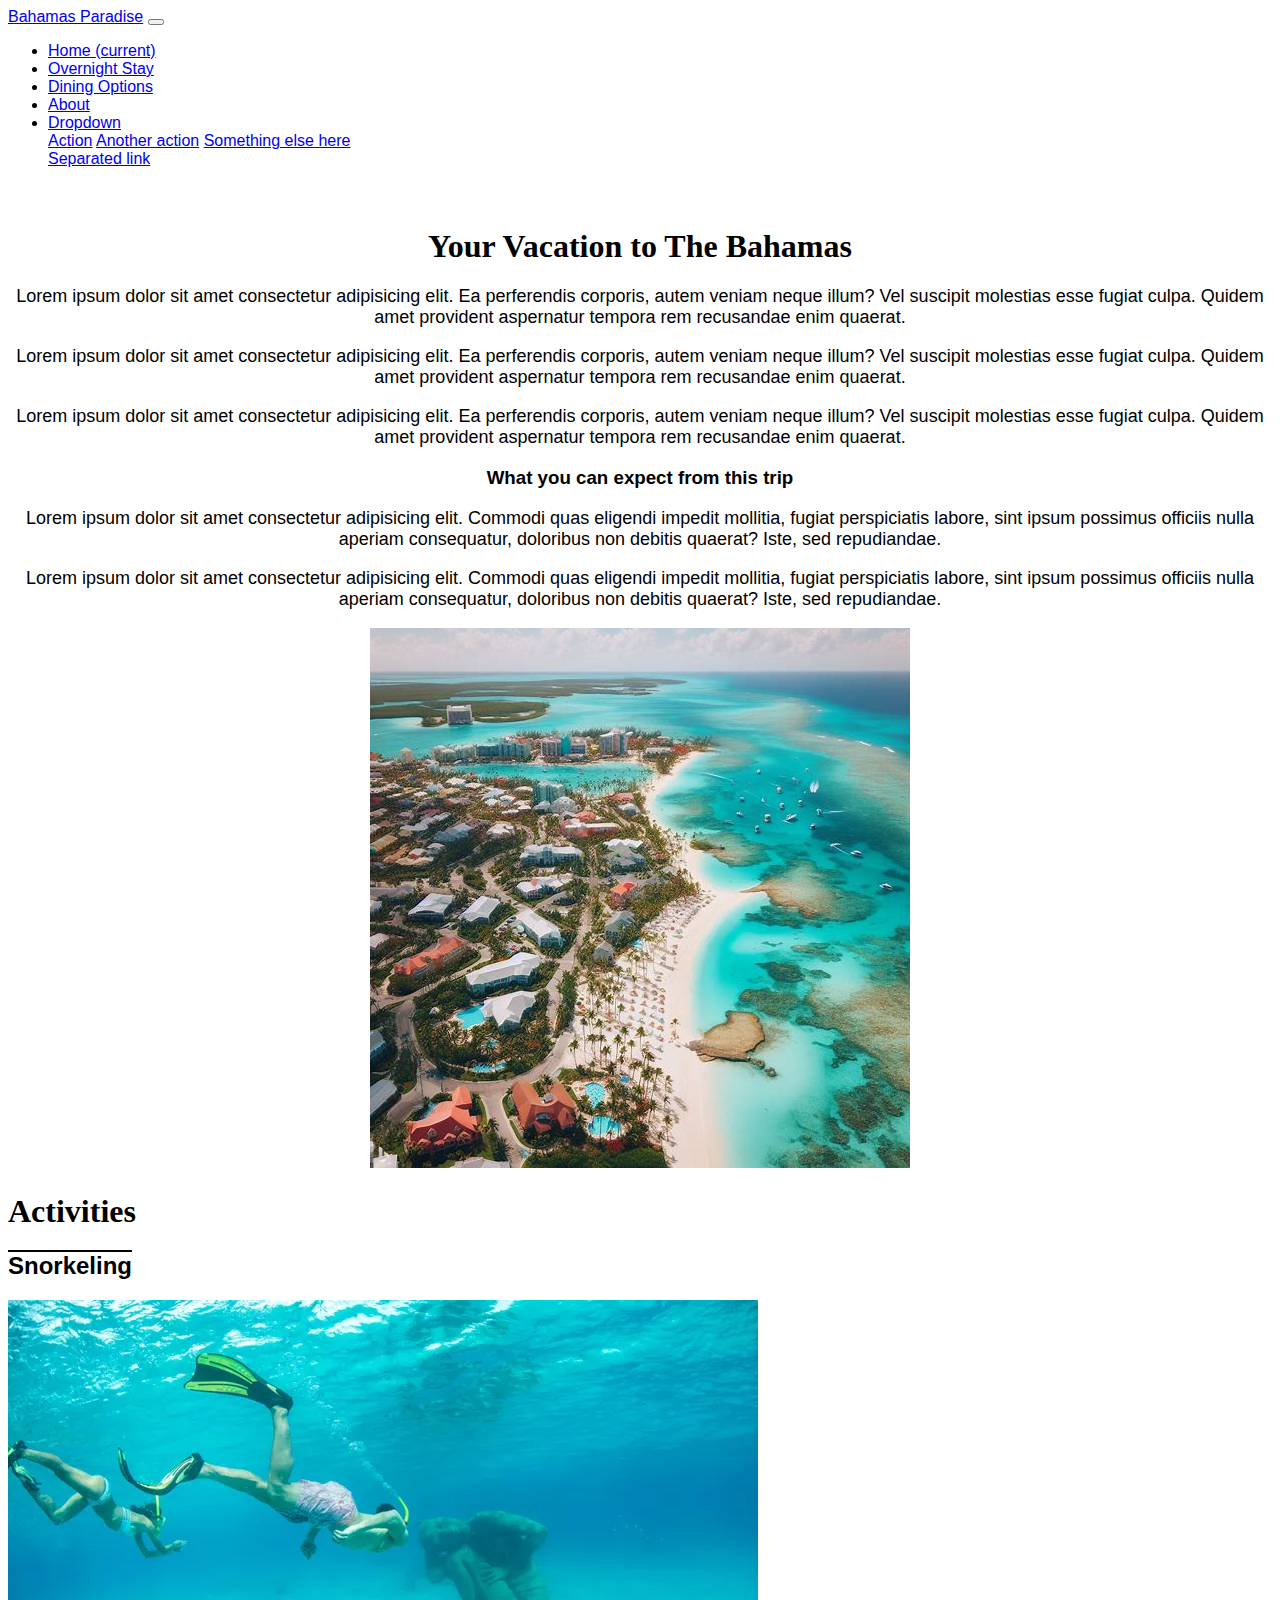
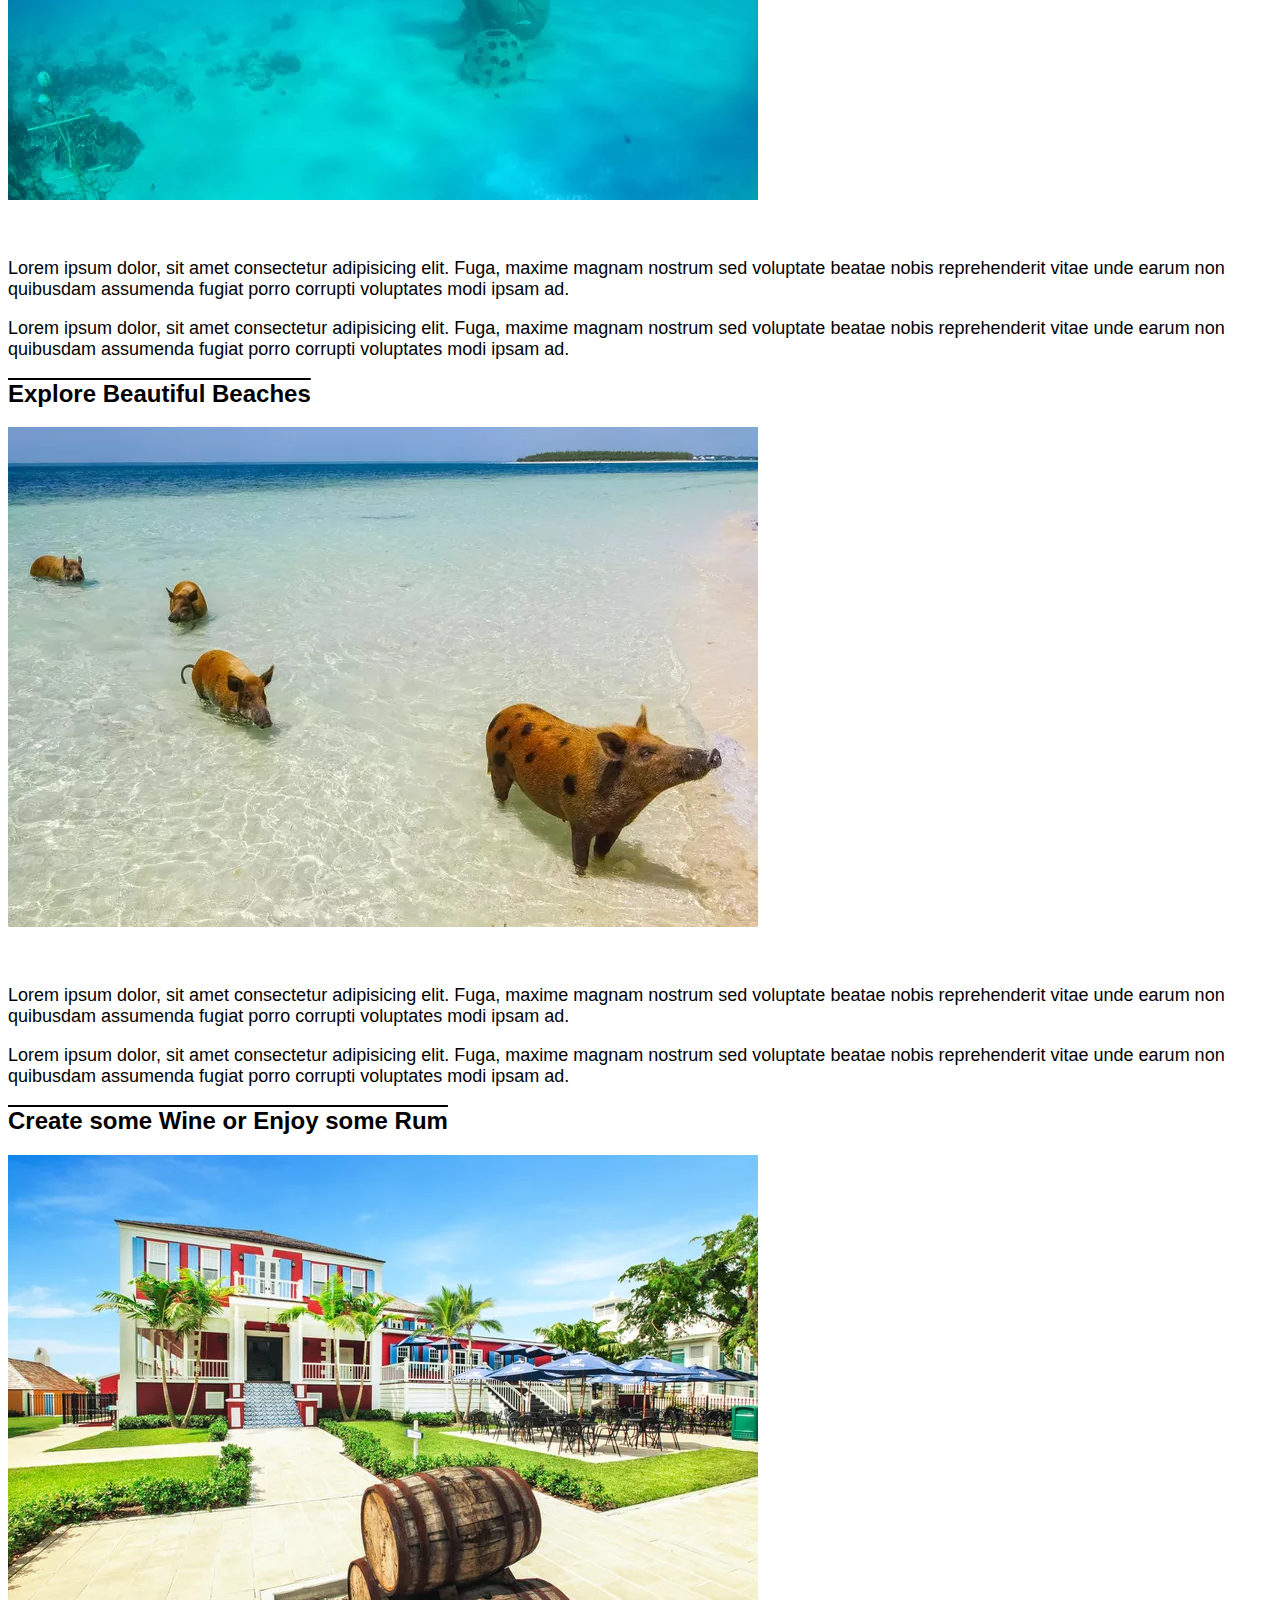
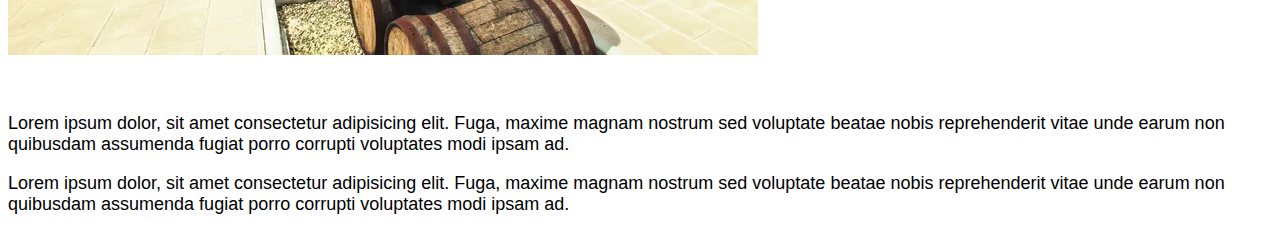
<file: index.html>
<!-- vacation resort idea: The Bahamas 
this home page will have informational text about the resort, images of the location, and navigation links to the
other pages. Very little to no javascript will be present on this page
-->

<!DOCTYPE html>
<html lang="en">
  <head>
    <title>Bahamas Resort</title>
    <meta charset="UTF-8" />
    <meta name="viewport" content="width=device-width, initial-scale=1.0" />
    <link rel="stylesheet" href="css/index.css" />
  </head>
  <body id="homePage">
    <header>
      <nav
        class="navbar navbar-expand-lg fixed-top bg-secondary-subtle"
        data-bs-theme="dark"
      >
        <div class="container-fluid">
          <a class="navbar-brand" href="#">Bahamas Paradise</a>
          <button
            class="navbar-toggler"
            type="button"
            data-bs-toggle="collapse"
            data-bs-target="#navbarColor01"
            aria-controls="navbarColor01"
            aria-expanded="false"
            aria-label="Toggle navigation"
          >
            <span class="navbar-toggler-icon"></span>
          </button>
          <div class="collapse navbar-collapse" id="navbarColor01">
            <ul class="navbar-nav mx-auto">
              <li class="nav-item">
                <a class="nav-link active" href="index.html"
                  >Home
                  <span class="visually-hidden">(current)</span>
                </a>
              </li>
              <li class="nav-item">
                <a class="nav-link" href="Overnight-Stay.html">Overnight Stay</a>
              </li>
              <li class="nav-item">
                <a class="nav-link" href="#">Dining Options</a>
              </li>
              <li class="nav-item">
                <a class="nav-link" href="#">About</a>
              </li>
              <li class="nav-item dropdown">
                <a
                  class="nav-link dropdown-toggle"
                  data-bs-toggle="dropdown"
                  href="#"
                  role="button"
                  aria-haspopup="true"
                  aria-expanded="false"
                  >Dropdown</a
                >
                <div class="dropdown-menu">
                  <a class="dropdown-item" href="#">Action</a>
                  <a class="dropdown-item" href="#">Another action</a>
                  <a class="dropdown-item" href="#">Something else here</a>
                  <div class="dropdown-divider"></div>
                  <a class="dropdown-item" href="#">Separated link</a>
                </div>
              </li>
            </ul>
          </div>
        </div>
      </nav>
    </header>
    <main>
      <section style="margin-top: 60px; text-align: center">
        <h1>Your Vacation to The Bahamas</h1>

        <div class="container p-3">
          <div class="row">
            <div class="col-sm-12 col-lg-6">
              <p>
                Lorem ipsum dolor sit amet consectetur adipisicing elit. Ea
                perferendis corporis, autem veniam neque illum? Vel suscipit
                molestias esse fugiat culpa. Quidem amet provident aspernatur
                tempora rem recusandae enim quaerat.
              </p>
              <p>
                Lorem ipsum dolor sit amet consectetur adipisicing elit. Ea
                perferendis corporis, autem veniam neque illum? Vel suscipit
                molestias esse fugiat culpa. Quidem amet provident aspernatur
                tempora rem recusandae enim quaerat.
              </p>
              <p>
                Lorem ipsum dolor sit amet consectetur adipisicing elit. Ea
                perferendis corporis, autem veniam neque illum? Vel suscipit
                molestias esse fugiat culpa. Quidem amet provident aspernatur
                tempora rem recusandae enim quaerat.
              </p>
              <div class="row">
                <h3>What you can expect from this trip</h3>
                <div class="col-6">
                  <p>
                    Lorem ipsum dolor sit amet consectetur adipisicing elit.
                    Commodi quas eligendi impedit mollitia, fugiat perspiciatis
                    labore, sint ipsum possimus officiis nulla aperiam
                    consequatur, doloribus non debitis quaerat? Iste, sed
                    repudiandae.
                  </p>
                </div>
                <div class="col-6">
                  <p>
                    Lorem ipsum dolor sit amet consectetur adipisicing elit.
                    Commodi quas eligendi impedit mollitia, fugiat perspiciatis
                    labore, sint ipsum possimus officiis nulla aperiam
                    consequatur, doloribus non debitis quaerat? Iste, sed
                    repudiandae.
                  </p>
                </div>
              </div>
            </div>
            <div class="col-sm-12 col-lg-6">
              <img
                src="Images/Bahamas.jpeg"
                alt="High view image of the Bahamas"
              />
            </div>
          </div>
        </div>
      </section>

      <section class=" container ms-2" id="thingstoDo">
        <div class="row">
          <div class="col-lg-7">
            <h1>Activities</h1>

            <h2>Snorkeling</h2>
            <img
              class="w-75"
              src="Images/TAL-ocean-atlas-TODOBAHAMAS0523-ac974845f17344d2aac7133627435031.webp"
              alt="Snorkeling Tourists swimming towards a large underwater statue"
            />
          </div>
          <div class="col-lg-5 mt-5">
            <br>
            <br>
            <p>
              Lorem ipsum dolor, sit amet consectetur adipisicing elit. Fuga,
              maxime magnam nostrum sed voluptate beatae nobis reprehenderit
              vitae unde earum non quibusdam assumenda fugiat porro corrupti
              voluptates modi ipsam ad.
            </p>
            <p>
              Lorem ipsum dolor, sit amet consectetur adipisicing elit. Fuga,
              maxime magnam nostrum sed voluptate beatae nobis reprehenderit
              vitae unde earum non quibusdam assumenda fugiat porro corrupti
              voluptates modi ipsam ad.
            </p>
          </div>
        </div>
      </section>

      <section class=" container ms-2" id="thingstoDo2">
        <div class="row">
          <div class="col-lg-7 mt-3">
            

            <h2>Explore Beautiful Beaches</h2>
            <img
              class="w-75"
              src="Images/BahamasBeaches.webp"
              alt="Snorkeling Tourists swimming towards a large underwater statue"
            />
          </div>
          <div class="col-lg-5 mt-5">
            <br>
            <br>
            <p>
              Lorem ipsum dolor, sit amet consectetur adipisicing elit. Fuga,
              maxime magnam nostrum sed voluptate beatae nobis reprehenderit
              vitae unde earum non quibusdam assumenda fugiat porro corrupti
              voluptates modi ipsam ad.
            </p>
            <p>
              Lorem ipsum dolor, sit amet consectetur adipisicing elit. Fuga,
              maxime magnam nostrum sed voluptate beatae nobis reprehenderit
              vitae unde earum non quibusdam assumenda fugiat porro corrupti
              voluptates modi ipsam ad.
            </p>
          </div>
        </div>
      </section>
      
      <section class=" container ms-2" id="thingstoDo3">
        <div class="row">
          <div class="col-lg-7 mt-3">
            

            <h2>Create some Wine or Enjoy some Rum</h2>
            <img
              class="w-75"
              src="Images/BahamaRum.webp"
              alt="Snorkeling Tourists swimming towards a large underwater statue"
            />
          </div>
          <div class="col-lg-5 mt-5">
            <br>
            <br>
            <p>
              Lorem ipsum dolor, sit amet consectetur adipisicing elit. Fuga,
              maxime magnam nostrum sed voluptate beatae nobis reprehenderit
              vitae unde earum non quibusdam assumenda fugiat porro corrupti
              voluptates modi ipsam ad.
            </p>
            <p>
              Lorem ipsum dolor, sit amet consectetur adipisicing elit. Fuga,
              maxime magnam nostrum sed voluptate beatae nobis reprehenderit
              vitae unde earum non quibusdam assumenda fugiat porro corrupti
              voluptates modi ipsam ad.
            </p>
          </div>
        </div>
      </section>
    </main>

    <footer>

    </footer>

    <link
      href="https://cdn.jsdelivr.net/npm/bootstrap@5.3.2/dist/css/bootstrap.min.css"
      rel="stylesheet"
      integrity="sha384-T3c6CoIi6uLrA9TneNEoa7RxnatzjcDSCmG1MXxSR1GAsXEV/Dwwykc2MPK8M2HN"
      crossorigin="anonymous"
    />
    <script
      src="https://cdn.jsdelivr.net/npm/bootstrap@5.3.2/dist/js/bootstrap.bundle.min.js"
      integrity="sha384-C6RzsynM9kWDrMNeT87bh95OGNyZPhcTNXj1NW7RuBCsyN/o0jlpcV8Qyq46cDfL"
      crossorigin="anonymous"
    ></script>
  </body>
</html>
</file>
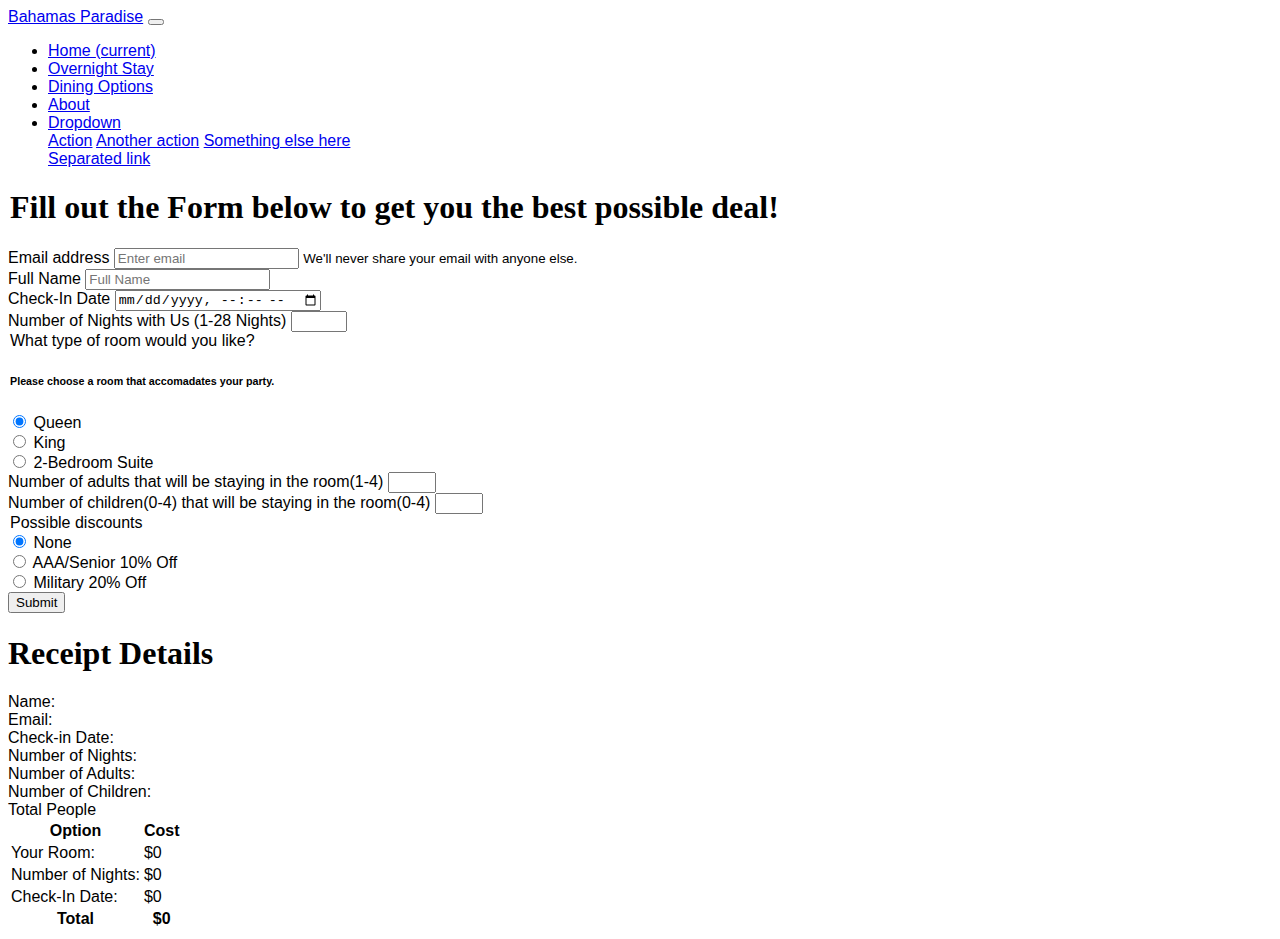
<file: Overnight-Stay.html>
<!-- this page will help guests plan their stay based on parameters such as:
Name and email:
check in date:
Number of nights staying: 1-28
room type (use radio buttons that specify Queen, King, 2-Bedroom Suite)
number of adults and children 1-4 ; 0-4 respectively
discounts (radio buttons) none, AAA/Senior 10 percent and Military 20%

Important things to note: room must be able to support the amount of people displayed by the user
-->

<!DOCTYPE html>
<html lang="en">
  <head>
    <title>Bahamas Resort</title>
    <meta charset="UTF-8" />
    <meta name="viewport" content="width=device-width, initial-scale=1.0" />
    <link rel="stylesheet" href="css/index.css" />
  </head>
  <body id="homePage">
    <header>
      <nav
        class="navbar navbar-expand-lg bg-secondary-subtle"
        data-bs-theme="dark"
      >
        <div class="container-fluid">
          <a class="navbar-brand" href="#">Bahamas Paradise</a>
          <button
            class="navbar-toggler"
            type="button"
            data-bs-toggle="collapse"
            data-bs-target="#navbarColor01"
            aria-controls="navbarColor01"
            aria-expanded="false"
            aria-label="Toggle navigation"
          >
            <span class="navbar-toggler-icon"></span>
          </button>
          <div class="collapse navbar-collapse" id="navbarColor01">
            <ul class="navbar-nav mx-auto">
              <li class="nav-item">
                <a class="nav-link active" href="index.html"
                  >Home
                  <span class="visually-hidden">(current)</span>
                </a>
              </li>
              <li class="nav-item">
                <a class="nav-link" href="Overnight-Stay.html"
                  >Overnight Stay</a
                >
              </li>
              <li class="nav-item">
                <a class="nav-link" href="#">Dining Options</a>
              </li>
              <li class="nav-item">
                <a class="nav-link" href="#">About</a>
              </li>
              <li class="nav-item dropdown">
                <a
                  class="nav-link dropdown-toggle"
                  data-bs-toggle="dropdown"
                  href="#"
                  role="button"
                  aria-haspopup="true"
                  aria-expanded="false"
                  >Dropdown</a
                >
                <div class="dropdown-menu">
                  <a class="dropdown-item" href="#">Action</a>
                  <a class="dropdown-item" href="#">Another action</a>
                  <a class="dropdown-item" href="#">Something else here</a>
                  <div class="dropdown-divider"></div>
                  <a class="dropdown-item" href="#">Separated link</a>
                </div>
              </li>
            </ul>
          </div>
        </div>
      </nav>
    </header>
    <main>
      <section>
        <form class="container" id="formInfo">
          <legend>
            <h1>Fill out the Form below to get you the best possible deal!</h1>
          </legend>

          <div class="form-group">
            <label for="emailInput" class="form-label mt-4"
              >Email address</label
            >
            <input
              type="email"
              class="form-control"
              id="emailInput"
              aria-describedby="emailHelp"
              placeholder="Enter email"
            />
            <small id="emailHelp" class="form-text text-muted"
              >We'll never share your email with anyone else.</small
            >
          </div>
          <div class="form-group">
            <label for="fullNameInput" class="form-label mt-4"
              >Full Name</label
            >
            <input
              type="text"
              class="form-control"
              id="fullNameInput"
              placeholder="Full Name"
              autocomplete="off"
            />
          </div>

          <div class="form-group">
            <label for="dateTime" class="form-label mt-4">Check-In Date</label>
            <input
              type="datetime-local"
              class="form-control"
              id="dateTime"
              autocomplete="off"
            />
          </div>
          <div class="form-group">
            <label for="numberOfNights" class="form-label mt-4"
              >Number of Nights with Us (1-28 Nights)</label
            >
            <input
              type="number"
              class="form-control"
              id="numberOfNights"
              min="1"
              max="28"
            />
          </div>
          <legend class="mt-4">
            What type of room would you like?
            <h6>Please choose a room that accomadates your party.</h6>
          </legend>

          <div class="form-check mt-4">
            <input
              class="form-check-input"
              type="radio"
              name="roomType"
              id="queenRoom"
              value="queenRoom"
              checked
            />
            <label class="form-check-label" for="queenRoom"> Queen </label>
          </div>

          <div class="form-check mt-4">
            <input
              class="form-check-input"
              type="radio"
              name="roomType"
              id="kingRoom"
              value="kingRoom"
            />
            <label class="form-check-label" for="kingRoom"> King </label>
          </div>

          <div class="form-check mt-4">
            <input
              class="form-check-input"
              type="radio"
              name="roomType"
              id="bedroomSuite"
              value="bedroomSuite"
            />
            <label class="form-check-label" for="bedroomSuite">
              2-Bedroom Suite
            </label>
          </div>

          <div class="form-group">
            <label for="numberOfAdults" class="form-label mt-4"
              >Number of adults that will be staying in the room(1-4)</label
            >
            <input
              type="number"
              class="form-control"
              id="numberOfAdults"
              min="1"
              max="4"
            />
          </div>

          <div class="form-group">
            <label for="numberOfChildren" class="form-label mt-4"
              >Number of children(0-4) that will be staying in the
              room(0-4)</label
            >
            <input
              type="number"
              class="form-control"
              id="numberOfChildren"
              min="0"
              max="4"
            />
          </div>

          <legend class="mt-4">Possible discounts</legend>
          <div class="form-check mt-4">
            <input
              class="form-check-input"
              type="radio"
              name="discounts"
              id="noDiscount"
              value="none"
              checked
            />
            <label class="form-check-label" for="noDiscount"> None </label>
          </div>
          <div class="form-check mt-4">
            <input
              class="form-check-input"
              type="radio"
              name="discounts"
              id="seniorDiscount"
              value="seniorDiscount"
            />
            <label class="form-check-label" for="seniorDiscount">
              AAA/Senior 10% Off
            </label>
          </div>
          <div class="form-check mt-4">
            <input
              class="form-check-input"
              type="radio"
              name="discounts"
              id="militaryDiscount"
              value="militaryDiscount"
            />
            <label class="form-check-label" for="militaryDiscount">
              Military 20% Off
            </label>
          </div>
          <button
            type="submit"
            class="btn btn-outline-dark mt-4"
            id="submitButton"
          >
            Submit
          </button>
        </form>
      </section>

      <section class="container mt-3 pt-4 border-top" id="receipt">
        <h1>Receipt Details</h1>
        <div>Name: <span id="nameDisplay"></span></div>
        <div>Email: <span id="emailDisplay"></span></div>
        <div>Check-in Date: <span id="checkInDateDisplay"></span></div>
        <div>Number of Nights: <span id="numberOfNightsDisplay"></span></div>
        <div>Number of Adults: <span id="numberOfAdultsDisplay"></span></div>
        <div>
          Number of Children: <span id="numberOfChildrenDisplay"></span>
        </div>
        <div>Total People <span id="numberOfPeopleDisplay"></span></div>
        <table class="table table-hover mt-3">
          <thead class="thead-light">
            <tr>
              <th class="bg-dark text-light">Option</th>
              <th class="bg-secondary text-light">Cost</th>
            </tr>
          </thead>
          <tr>
            <td class="w-75 text-end pr-5">
             Your Room:
              <span id="roomTypeDisplay">
            </td>
            <td id="queenPriceCell">$0</td>
          </tr>
          <tr>
            <td class="w-75 text-end pr-5">
              Number of Nights:
              <span id="roomTypeKingDisplay"></span>
            </td>
            <td id="kingPriceCell">$0</td>
          </tr>
          <tr>
            <td class="w-75 text-end pr-5">
              Check-In Date: 
              <span id="roomTypeQueenDisplay"></span>
            </td>
            <td id="twoBedroomPriceCell">$0</td>
          </tr>

          <tr class="table-warning">
            <th class="w-75 text-end pr-5">Total</th>
            <th id="totalPriceDisplay">$0</th>
          </tr>
        </table>
      </section>
    </main>

    <footer></footer>

    <link
      href="https://cdn.jsdelivr.net/npm/bootstrap@5.3.2/dist/css/bootstrap.min.css"
      rel="stylesheet"
      integrity="sha384-T3c6CoIi6uLrA9TneNEoa7RxnatzjcDSCmG1MXxSR1GAsXEV/Dwwykc2MPK8M2HN"
      crossorigin="anonymous"
    />
    <script
      src="https://cdn.jsdelivr.net/npm/bootstrap@5.3.2/dist/js/bootstrap.bundle.min.js"
      integrity="sha384-C6RzsynM9kWDrMNeT87bh95OGNyZPhcTNXj1NW7RuBCsyN/o0jlpcV8Qyq46cDfL"
      crossorigin="anonymous"
    ></script>

    <script src="scripts/overnight-Stay.js"></script>
  </body>
</html>
</file>
<file: css/index.css>
#homePage{
    font-family: Arial, Helvetica, sans-serif;
}
p {
    font-size: large;
}
h2{
    text-decoration: overline;
}
h1{
    font-family: Georgia, 'Times New Roman', Times, serif;
    font-weight: bold;
   
}
</file>
